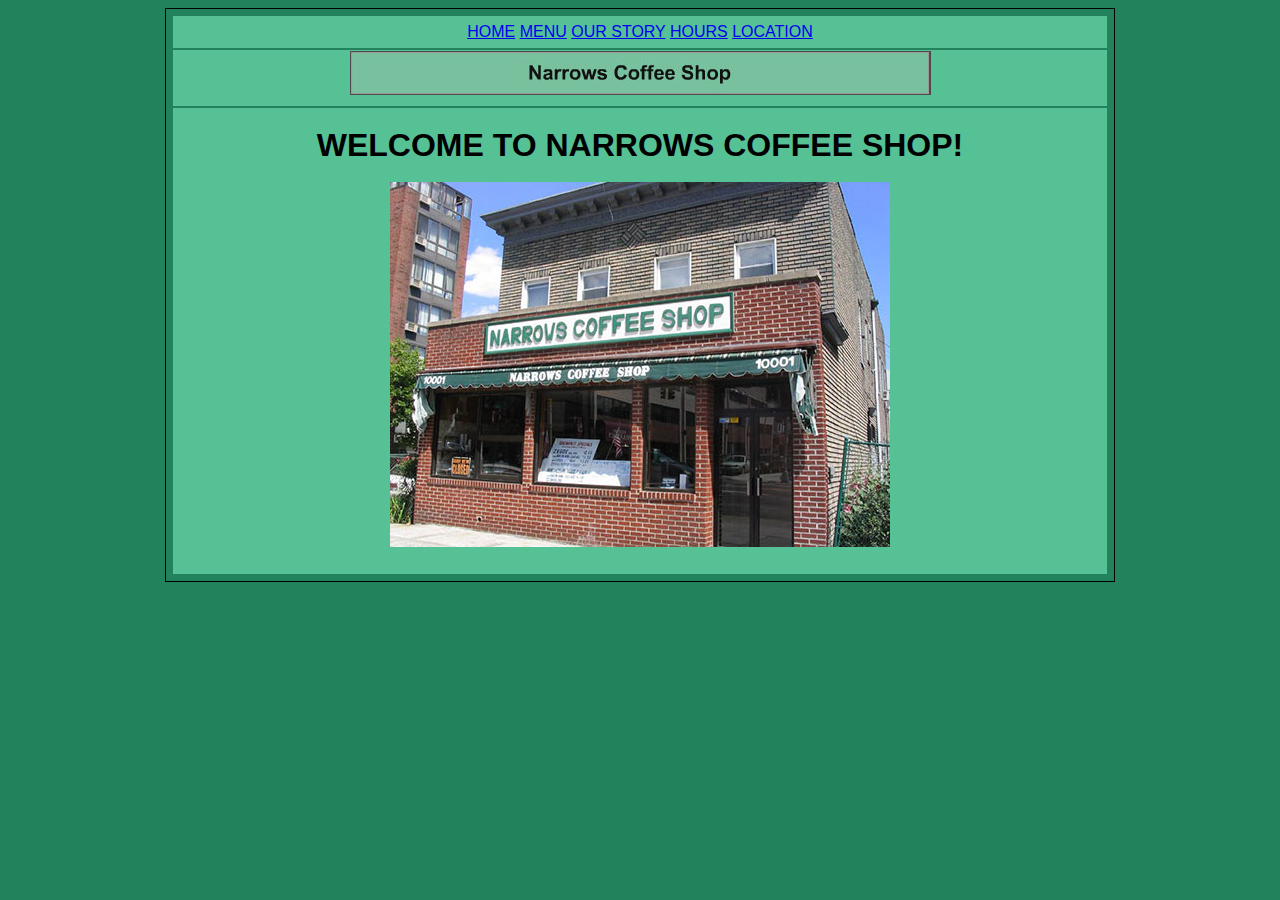
<file: website/index.html>
<!doctype html>
<html><!-- InstanceBegin template="/Templates/temp.dwt" codeOutsideHTMLIsLocked="false" -->
<head>
<meta charset="UTF-8">
<!-- InstanceBeginEditable name="doctitle" -->
<title>Narrow's Coffee Shop</title>
<!-- InstanceEndEditable -->
<!-- InstanceBeginEditable name="head" -->
<!-- InstanceEndEditable -->
<link href="css/style.css" rel="stylesheet" type="text/css">
</head>

<body>
<div class="wrapper">
  <table width="950">
    <tr>
      <td ><a href="index.html">HOME</a>  <a href="menu.html">MENU</a> <a href="our-story.html">OUR STORY</a> <a href="hours.html">HOURS</a> <a href="location.html">LOCATION</a></td> 
    </tr>
    <tr>
      <td><!-- InstanceBeginEditable name="Banner" --><img src="images/baa.jpg" width="581" height="44" alt=""/><!-- InstanceEndEditable --></td>
    </tr>
    <tr>
      <td > <!-- InstanceBeginEditable name="content" -->
      <h1>WELCOME TO NARROWS COFFEE SHOP!</h1>
      <p><img src="images/narrows.jpg" width="500" height="365" alt=""/></p>
    <!-- InstanceEndEditable --></td>
    </tr>
  </table>
</div>
</body>
<!-- InstanceEnd --></html>
</file>
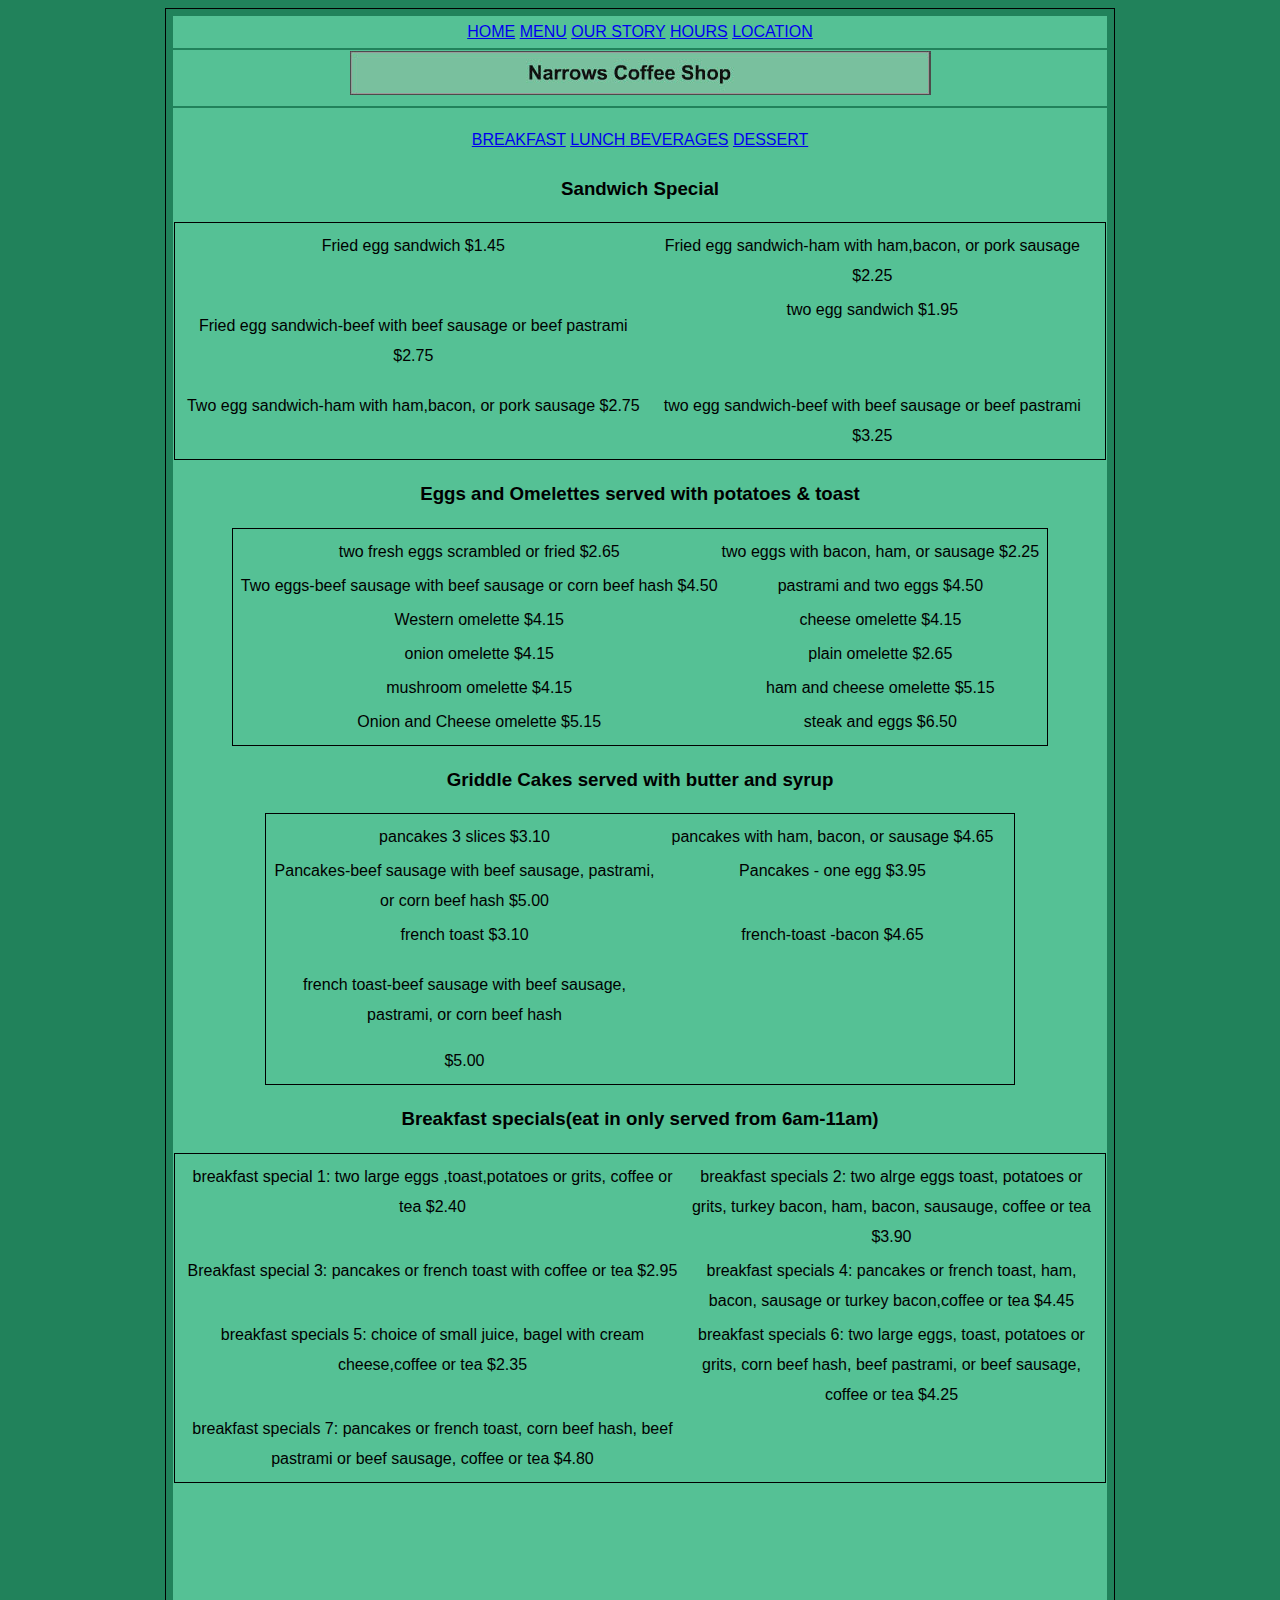
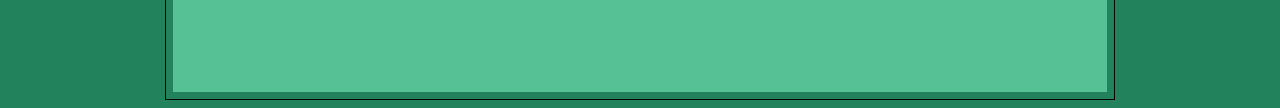
<file: website/breakfast.html>
<!doctype html>
<html><!-- InstanceBegin template="/Templates/temp.dwt" codeOutsideHTMLIsLocked="false" -->
<head>
<meta charset="UTF-8">
<!-- InstanceBeginEditable name="doctitle" -->
<title>Breakfast</title>
<!-- InstanceEndEditable -->
<!-- InstanceBeginEditable name="head" -->
<!-- InstanceEndEditable -->
<link href="css/style.css" rel="stylesheet" type="text/css">
</head>

<body>
<div class="wrapper">
  <table width="950">
    <tr>
      <td ><a href="index.html">HOME</a>  <a href="menu.html">MENU</a> <a href="our-story.html">OUR STORY</a> <a href="hours.html">HOURS</a> <a href="location.html">LOCATION</a></td> 
    </tr>
    <tr>
      <td><!-- InstanceBeginEditable name="Banner" --><img src="images/baa.jpg" width="581" height="44" alt=""/><!-- InstanceEndEditable --></td>
    </tr>
    <tr>
      <td > <!-- InstanceBeginEditable name="content" -->
      <p><a href="breakfast.html">BREAKFAST</a> <a href="lunch.html">LUNCH</a><a href="drinks.html"> BEVERAGES</a> <a href="dessert.html">DESSERT</a></p>
      <h3>Sandwich Special</h3>
      <table>
        <tr>
          <td>Fried egg sandwich $1.45</td>
          <td>Fried egg sandwich-ham with ham,bacon, or pork sausage $2.25</td>
        </tr>
        <tr>
          <td><p>Fried egg sandwich-beef with beef sausage or beef pastrami $2.75</p></td>
          <td>two egg sandwich $1.95</td>
        </tr>
        <tr>
          <td>Two egg sandwich-ham with ham,bacon, or pork sausage $2.75</td>
          <td>two egg sandwich-beef with beef sausage or beef pastrami $3.25</td>
        </tr>
      </table>
      <h3>Eggs and Omelettes      served with potatoes &amp; toast</h3>
      <table>
        <tr>
          <td>two fresh eggs scrambled or fried $2.65</td>
          <td> two eggs with bacon, ham, or sausage $2.25</td>
        </tr>
        <tr>
          <td>Two eggs-beef sausage with beef sausage or corn beef hash $4.50</td>
          <td>pastrami and two eggs $4.50</td>
        </tr>
        <tr>
          <td>Western omelette $4.15</td>
          <td>cheese omelette $4.15</td>
        </tr>
        <tr>
          <td>onion omelette $4.15</td>
          <td>plain omelette $2.65</td>
        </tr>
        <tr>
          <td>mushroom omelette $4.15</td>
          <td>ham and cheese omelette $5.15</td>
        </tr>
        <tr>
          <td>Onion and Cheese omelette $5.15</td>
          <td>steak and eggs $6.50</td>
        </tr>
      </table>
      <h3>Griddle Cakes served with butter and syrup</h3>
      <table>
        <tr>
          <td width="381">pancakes 3 slices $3.10</td>
          <td width="347">pancakes with ham, bacon, or sausage $4.65</td>
        </tr>
        <tr>
          <td>Pancakes-beef sausage with beef sausage, pastrami, or corn beef hash $5.00</td>
          <td>Pancakes - one egg $3.95</td>
        </tr>
        <tr>
          <td>french toast $3.10</td>
          <td>french-toast -bacon $4.65</td>
        </tr>
        <tr>
          <td><p>french toast-beef sausage with beef sausage, pastrami, or corn beef hash</p>
            $5.00</td>
          <td>&nbsp;</td>
        </tr>
      </table>
      <h3>Breakfast specials(eat in only served from 6am-11am)</h3>
      <table>
        <tr>
          <td width="510">breakfast special 1: two large eggs ,toast,potatoes or grits, coffee or tea $2.40</td>
          <td width="420">breakfast specials 2: two alrge eggs toast, potatoes or grits, turkey bacon, ham, bacon, sausauge, coffee or tea $3.90</td>
        </tr>
        <tr>
          <td>Breakfast special 3: pancakes or french toast with coffee or tea $2.95</td>
          <td>breakfast specials 4: pancakes or french toast, ham, bacon, sausage or turkey bacon,coffee or tea $4.45</td>
        </tr>
        <tr>
          <td>breakfast specials 5: choice of small juice, bagel with cream cheese,coffee or tea $2.35</td>
          <td>breakfast specials 6: two large eggs, toast, potatoes or grits, corn beef hash, beef pastrami, or beef sausage, coffee or tea $4.25</td>
        </tr>
        <tr>
          <td>breakfast specials 7: pancakes or french toast, corn beef hash, beef pastrami or beef sausage, coffee or tea $4.80</td>
          <td>&nbsp;</td>
        </tr>
      </table>
      <p>&nbsp;</p>
      <h2>&nbsp;</h2>
      <p>&nbsp;</p>
      <p>&nbsp;</p>
    <!-- InstanceEndEditable --></td>
    </tr>
  </table>
</div>
</body>
<!-- InstanceEnd --></html>
</file>
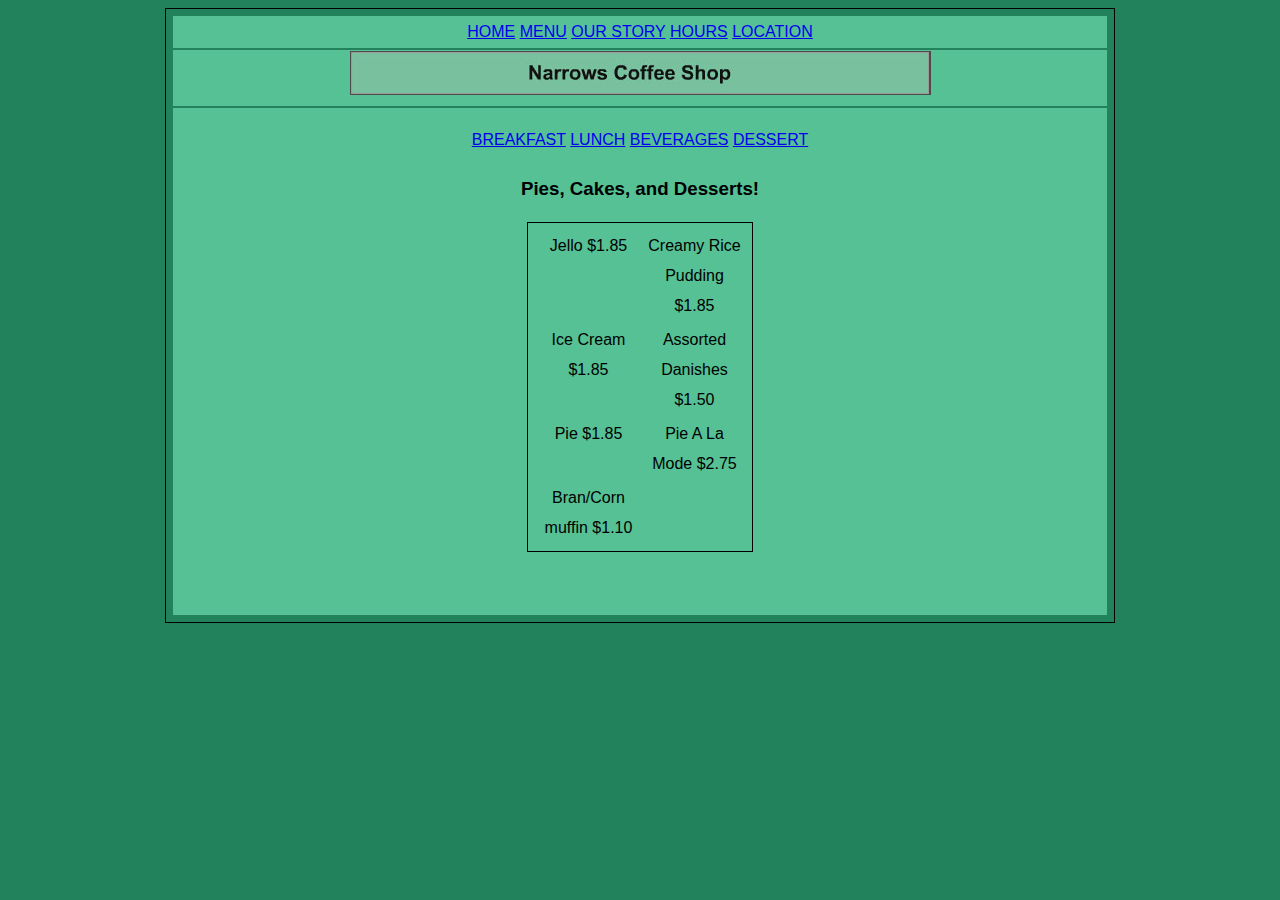
<file: website/dessert.html>
<!doctype html>
<html><!-- InstanceBegin template="/Templates/temp.dwt" codeOutsideHTMLIsLocked="false" -->
<head>
<meta charset="UTF-8">
<!-- InstanceBeginEditable name="doctitle" -->
<title>Untitled Document</title>
<!-- InstanceEndEditable -->
<!-- InstanceBeginEditable name="head" -->
<!-- InstanceEndEditable -->
<link href="css/style.css" rel="stylesheet" type="text/css">
</head>

<body>
<div class="wrapper">
  <table width="950">
    <tr>
      <td ><a href="index.html">HOME</a>  <a href="menu.html">MENU</a> <a href="our-story.html">OUR STORY</a> <a href="hours.html">HOURS</a> <a href="location.html">LOCATION</a></td> 
    </tr>
    <tr>
      <td><!-- InstanceBeginEditable name="Banner" --><img src="images/baa.jpg" width="581" height="44" alt=""/><!-- InstanceEndEditable --></td>
    </tr>
    <tr>
      <td > <!-- InstanceBeginEditable name="content" -->
        <p><a href="breakfast.html">BREAKFAST</a> <a href="lunch.html">LUNCH</a> <a href="drinks.html">BEVERAGES</a> <a href="dessert.html">DESSERT</a></p>
        <h3>Pies, Cakes, and Desserts!</h3>
        <table>
          <tr>
            <td width="105">Jello   $1.85</td>
            <td width="99">Creamy Rice Pudding $1.85</td>
          </tr>
          <tr>
            <td>Ice Cream $1.85</td>
            <td>Assorted Danishes $1.50</td>
          </tr>
          <tr>
            <td>Pie $1.85</td>
            <td>Pie A La Mode $2.75</td>
          </tr>
          <tr>
            <td>Bran/Corn muffin $1.10</td>
            <td>&nbsp;</td>
          </tr>
        </table>
        <p>&nbsp;</p>
      <!-- InstanceEndEditable --></td>
    </tr>
  </table>
</div>
</body>
<!-- InstanceEnd --></html>
</file>
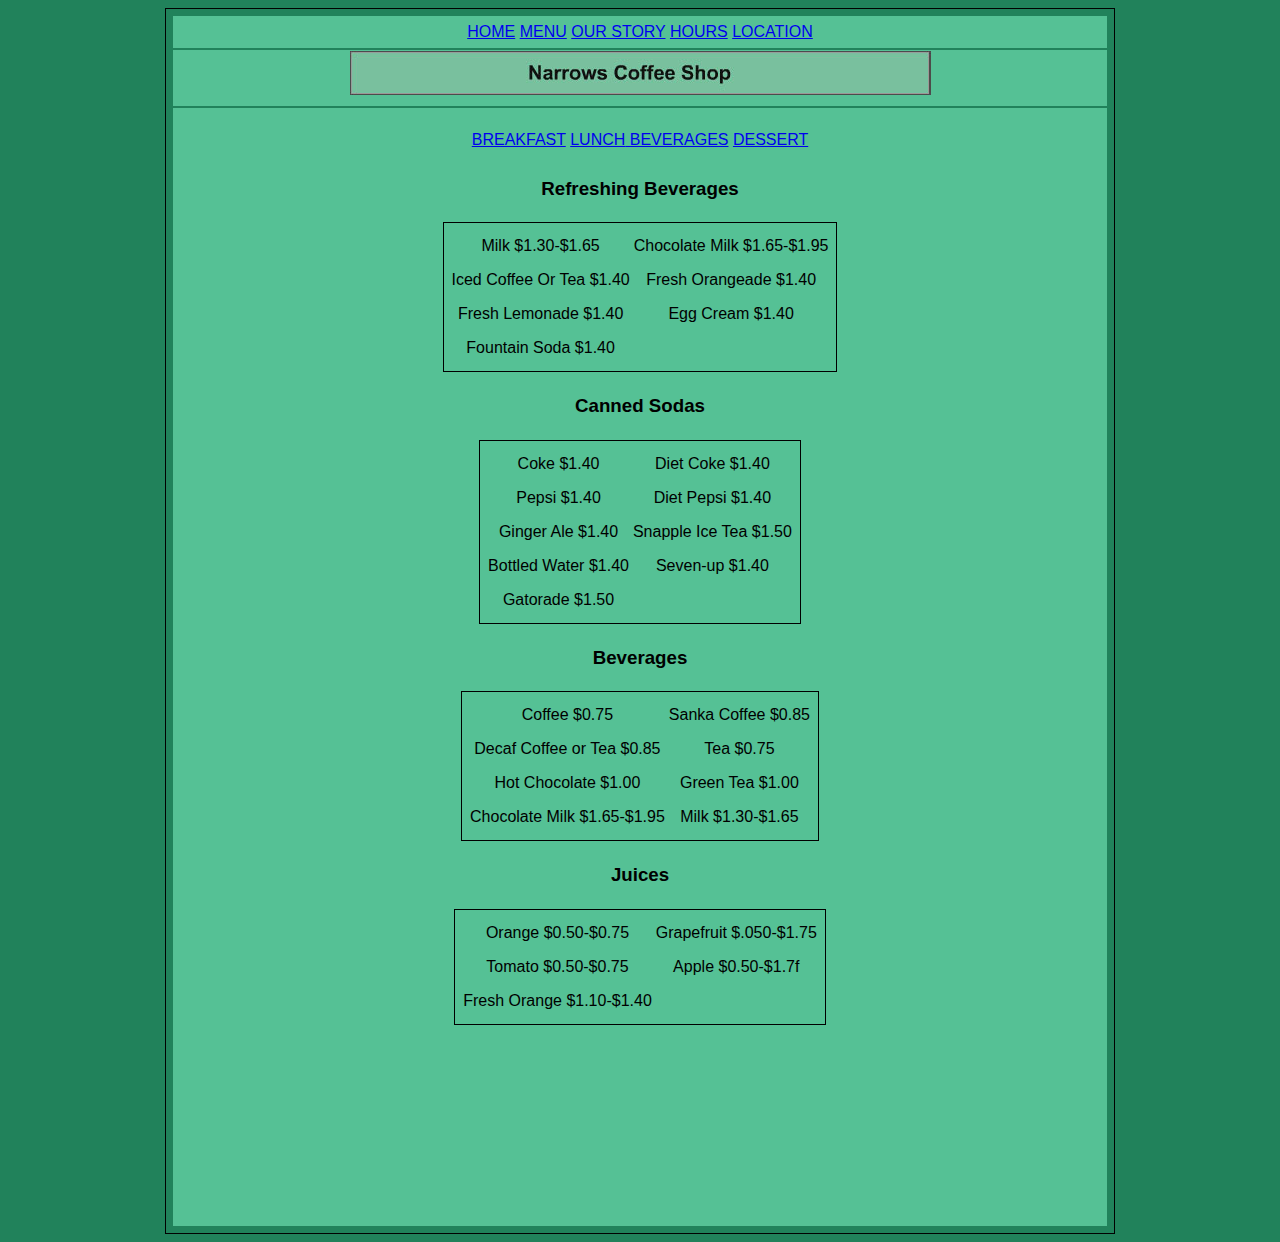
<file: website/drinks.html>
<!doctype html>
<html><!-- InstanceBegin template="/Templates/temp.dwt" codeOutsideHTMLIsLocked="false" -->
<head>
<meta charset="UTF-8">
<!-- InstanceBeginEditable name="doctitle" -->
<title>Drinks</title>
<!-- InstanceEndEditable -->
<!-- InstanceBeginEditable name="head" -->
<!-- InstanceEndEditable -->
<link href="css/style.css" rel="stylesheet" type="text/css">
</head>

<body>
<div class="wrapper">
  <table width="950">
    <tr>
      <td ><a href="index.html">HOME</a>  <a href="menu.html">MENU</a> <a href="our-story.html">OUR STORY</a> <a href="hours.html">HOURS</a> <a href="location.html">LOCATION</a></td> 
    </tr>
    <tr>
      <td><!-- InstanceBeginEditable name="Banner" --><img src="images/baa.jpg" width="581" height="44" alt=""/><!-- InstanceEndEditable --></td>
    </tr>
    <tr>
      <td > <!-- InstanceBeginEditable name="content" -->
    
        <p><a href="breakfast.html">BREAKFAST</a> <a href="lunch.html">LUNCH</a><a href="drinks.html"> BEVERAGES</a> <a href="dessert.html">DESSERT</a></p>
        <h3>Refreshing Beverages</h3>
        <table>
          <tr>
            <td>Milk $1.30-$1.65</td>
            <td>Chocolate Milk $1.65-$1.95</td>
          </tr>
          <tr>
            <td>Iced Coffee Or Tea $1.40</td>
            <td>Fresh Orangeade $1.40</td>
          </tr>
          <tr>
            <td>Fresh Lemonade $1.40</td>
            <td>Egg Cream $1.40</td>
          </tr>
          <tr>
            <td>Fountain Soda $1.40</td>
            <td>&nbsp;</td>
          </tr>
        </table>
        <h3>Canned Sodas</h3>
        <table>
          <tr>
            <td>Coke $1.40</td>
            <td>Diet Coke $1.40</td>
          </tr>
          <tr>
            <td>Pepsi $1.40</td>
            <td>Diet Pepsi $1.40</td>
          </tr>
          <tr>
            <td>Ginger Ale $1.40</td>
            <td>Snapple Ice Tea $1.50</td>
          </tr>
          <tr>
            <td>Bottled Water $1.40</td>
            <td>Seven-up $1.40</td>
          </tr>
          <tr>
            <td>Gatorade $1.50</td>
            <td>&nbsp;</td>
          </tr>
        </table>
        <h3>Beverages</h3>
        <table>
          <tr>
            <td>Coffee $0.75</td>
            <td> Sanka Coffee $0.85</td>
          </tr>
          <tr>
            <td>Decaf Coffee or Tea $0.85</td>
            <td>Tea $0.75</td>
          </tr>
          <tr>
            <td>Hot Chocolate $1.00</td>
            <td>Green Tea $1.00</td>
          </tr>
          <tr>
            <td>Chocolate Milk $1.65-$1.95</td>
            <td>Milk $1.30-$1.65</td>
          </tr>
        </table>
        <h3>Juices</h3>
        <table>
          <tr>
            <td>Orange $0.50-$0.75</td>
            <td>Grapefruit $.050-$1.75</td>
          </tr>
          <tr>
            <td>Tomato $0.50-$0.75</td>
            <td>Apple $0.50-$1.7f</td>
          </tr>
          <tr>
            <td>Fresh Orange $1.10-$1.40</td>
            <td>&nbsp;</td>
          </tr>
        </table>
        <p>&nbsp;</p>
        <p>&nbsp;</p>
        <p>&nbsp;</p>
        <p>&nbsp;      </p>
      <!-- InstanceEndEditable --></td>
    </tr>
  </table>
</div>
</body>
<!-- InstanceEnd --></html>
</file>
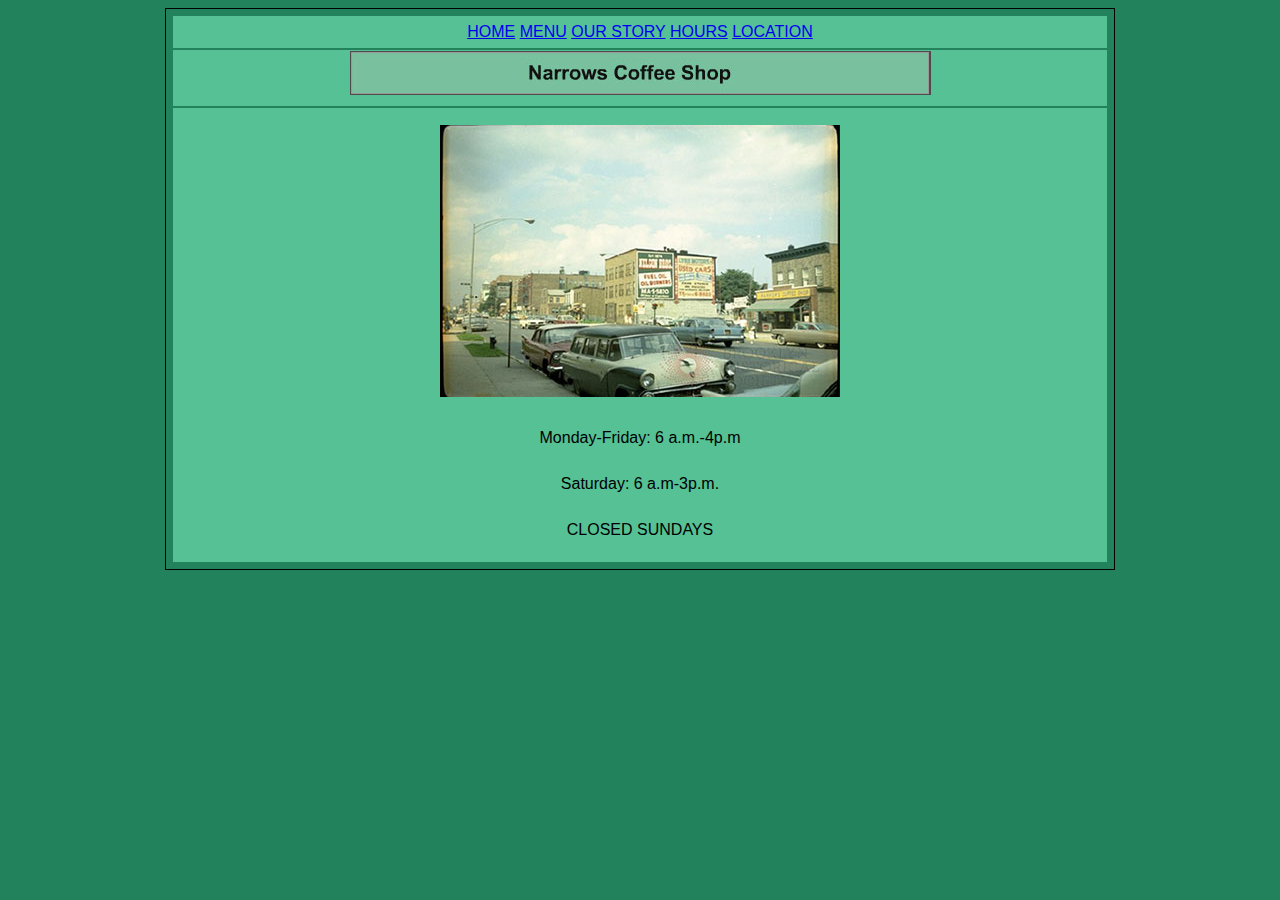
<file: website/hours.html>
<!doctype html>
<html><!-- InstanceBegin template="/Templates/temp.dwt" codeOutsideHTMLIsLocked="false" -->
<head>
<meta charset="UTF-8">
<!-- InstanceBeginEditable name="doctitle" -->
<title>Hours</title>
<!-- InstanceEndEditable -->
<!-- InstanceBeginEditable name="head" -->
<!-- InstanceEndEditable -->
<link href="css/style.css" rel="stylesheet" type="text/css">
</head>

<body>
<div class="wrapper">
  <table width="950">
    <tr>
      <td ><a href="index.html">HOME</a>  <a href="menu.html">MENU</a> <a href="our-story.html">OUR STORY</a> <a href="hours.html">HOURS</a> <a href="location.html">LOCATION</a></td> 
    </tr>
    <tr>
      <td><!-- InstanceBeginEditable name="Banner" --><img src="images/baa.jpg" width="581" height="44" alt=""/><!-- InstanceEndEditable --></td>
    </tr>
    <tr>
      <td > <!-- InstanceBeginEditable name="content" -->
      <p><img src="images/old-pic-of-store" width="400" height="272" alt=""/></p>
Monday-Friday: 6 a.m.-4p.m
      <p>Saturday: 6 a.m-3p.m. </p>
      <p>CLOSED SUNDAYS</p>
      <p></p>
    <!-- InstanceEndEditable --></td>
    </tr>
  </table>
</div>
</body>
<!-- InstanceEnd --></html>
</file>
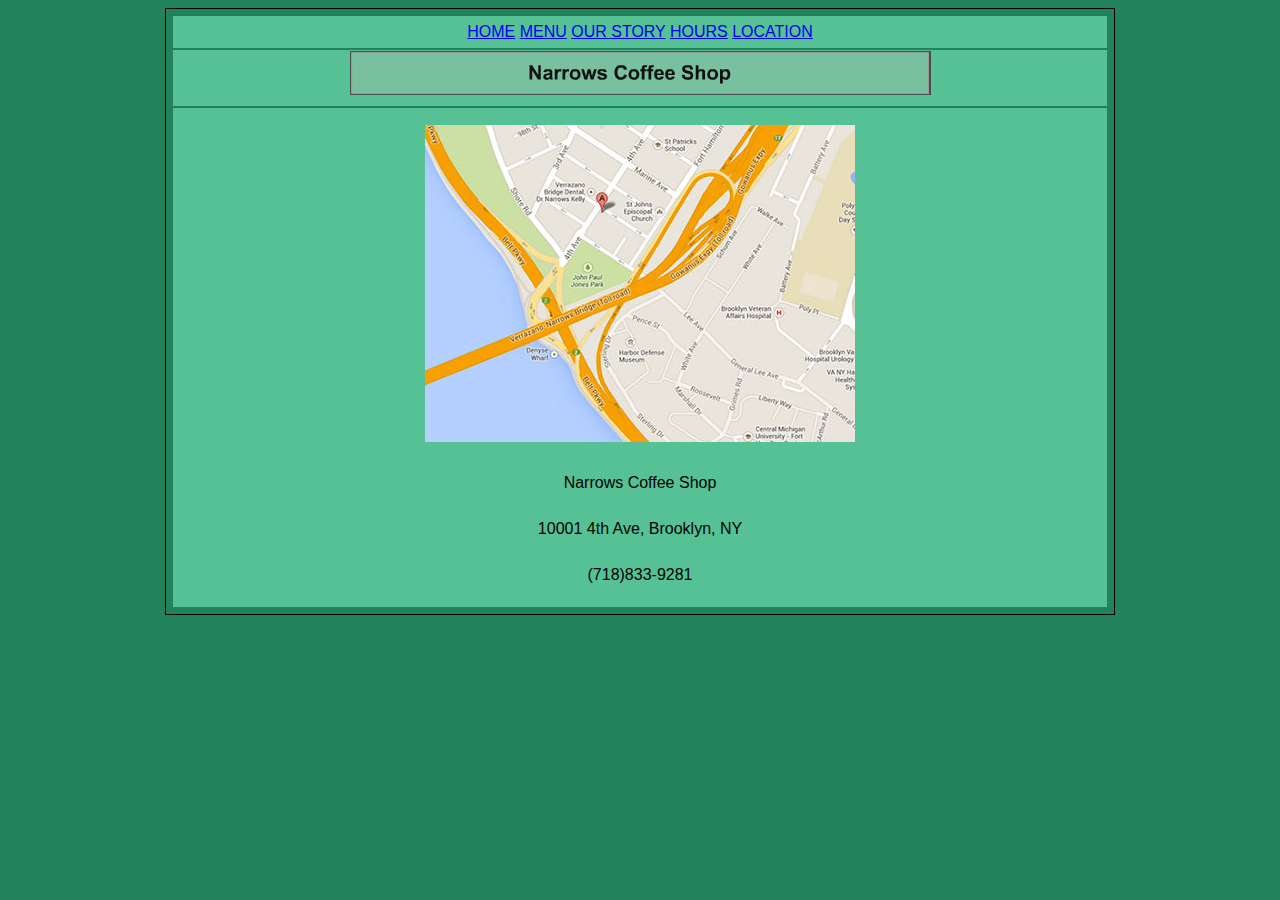
<file: website/location.html>
<!doctype html>
<html><!-- InstanceBegin template="/Templates/temp.dwt" codeOutsideHTMLIsLocked="false" -->
<head>
<meta charset="UTF-8">
<!-- InstanceBeginEditable name="doctitle" -->
<title>Location</title>
<!-- InstanceEndEditable -->
<!-- InstanceBeginEditable name="head" -->
<!-- InstanceEndEditable -->
<link href="css/style.css" rel="stylesheet" type="text/css">
</head>

<body>
<div class="wrapper">
  <table width="950">
    <tr>
      <td ><a href="index.html">HOME</a>  <a href="menu.html">MENU</a> <a href="our-story.html">OUR STORY</a> <a href="hours.html">HOURS</a> <a href="location.html">LOCATION</a></td> 
    </tr>
    <tr>
      <td><!-- InstanceBeginEditable name="Banner" --><img src="images/baa.jpg" width="581" height="44" alt=""/><!-- InstanceEndEditable --></td>
    </tr>
    <tr>
      <td > <!-- InstanceBeginEditable name="content" -->
      <p><img src="images/location.jpg" width="430" height="317" alt=""/></p>
      <p>Narrows Coffee Shop    </p>
      <p>10001 4th Ave, Brooklyn, NY</p>
      <p>(718)833-9281</p>
    <!-- InstanceEndEditable --></td>
    </tr>
  </table>
</div>
</body>
<!-- InstanceEnd --></html>
</file>
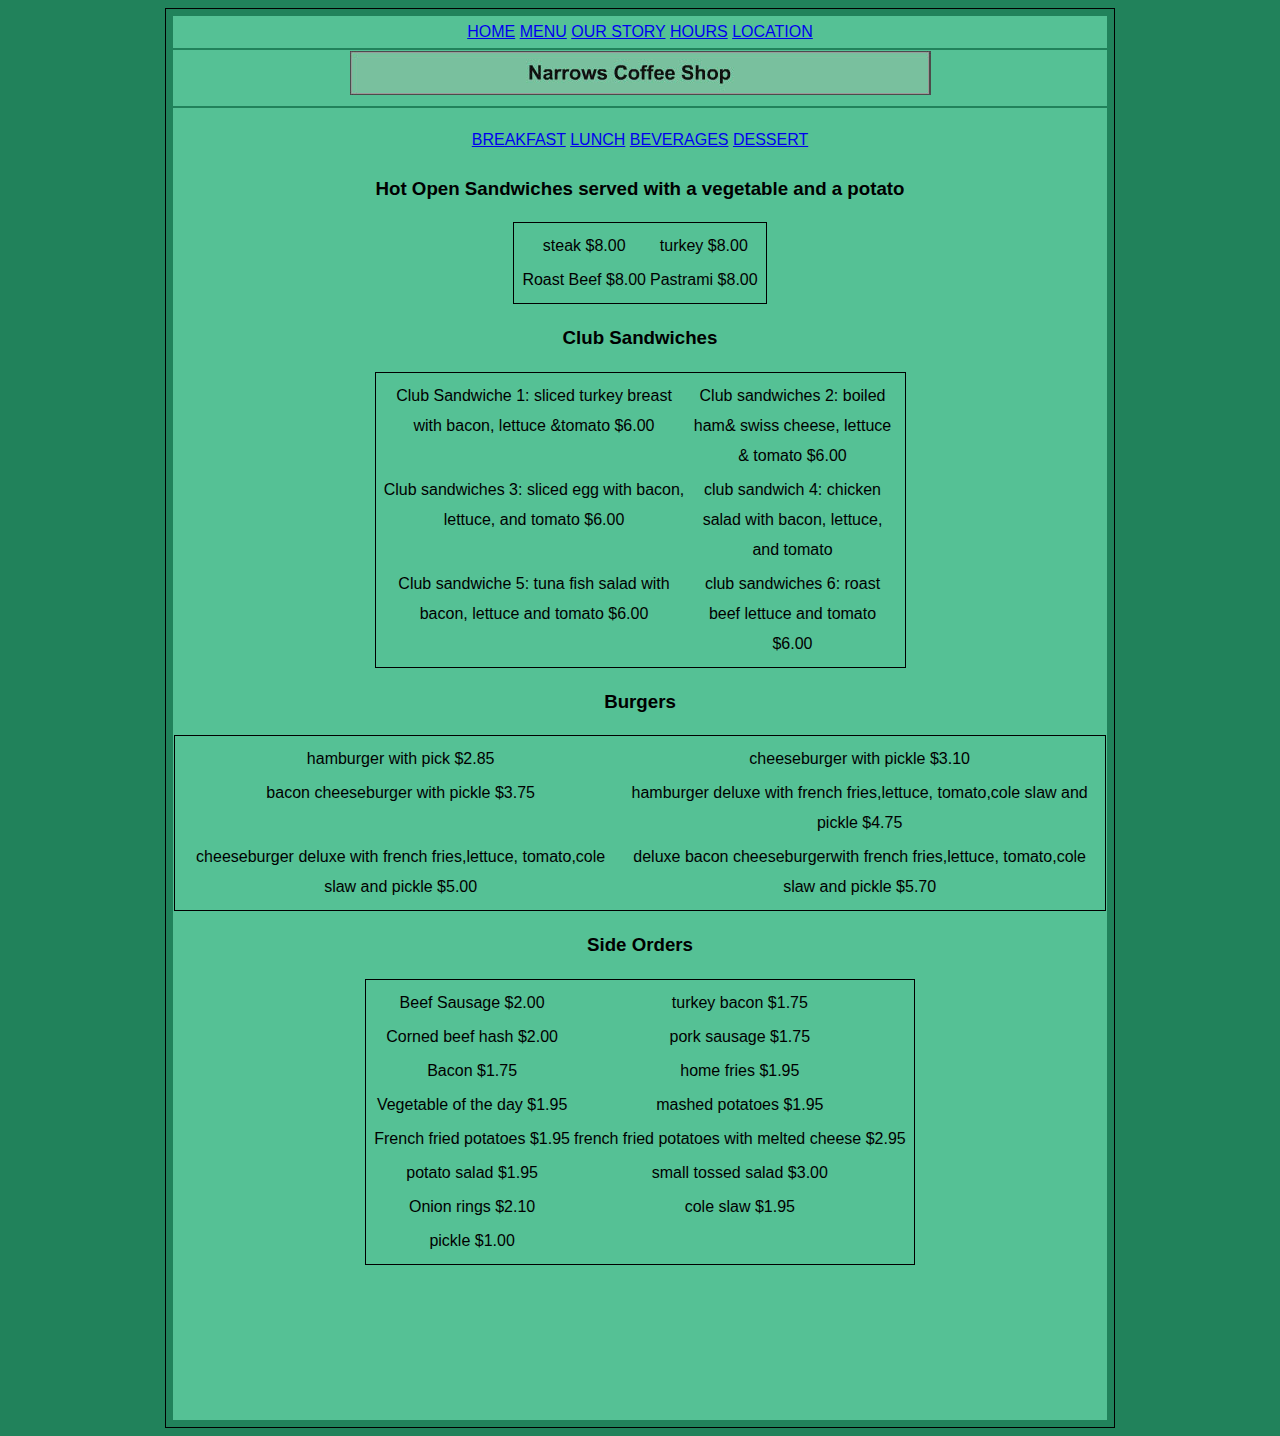
<file: website/lunch.html>
<!doctype html>
<html><!-- InstanceBegin template="/Templates/temp.dwt" codeOutsideHTMLIsLocked="false" -->
<head>
<meta charset="UTF-8">
<!-- InstanceBeginEditable name="doctitle" -->
<title>Lunch</title>
<!-- InstanceEndEditable -->
<!-- InstanceBeginEditable name="head" -->
<!-- InstanceEndEditable -->
<link href="css/style.css" rel="stylesheet" type="text/css">
</head>

<body>
<div class="wrapper">
  <table width="950">
    <tr>
      <td ><a href="index.html">HOME</a>  <a href="menu.html">MENU</a> <a href="our-story.html">OUR STORY</a> <a href="hours.html">HOURS</a> <a href="location.html">LOCATION</a></td> 
    </tr>
    <tr>
      <td><!-- InstanceBeginEditable name="Banner" --><img src="images/baa.jpg" width="581" height="44" alt=""/><!-- InstanceEndEditable --></td>
    </tr>
    <tr>
      <td > <!-- InstanceBeginEditable name="content" -->
        <p><a href="breakfast.html">BREAKFAST</a> <a href="lunch.html">LUNCH</a> <a href="drinks.html">BEVERAGES</a> <a href="dessert.html">DESSERT</a></p>
        <h3>Hot Open Sandwiches served with a vegetable and a potato</h3>
        <table>
          <tr>
            <td>steak $8.00</td>
            <td>turkey $8.00</td>
          </tr>
          <tr>
            <td>Roast Beef $8.00</td>
            <td>Pastrami $8.00</td>
          </tr>
        </table>
        <h3>Club Sandwiches</h3>
        <table>
          <tr>
            <td width="301">Club Sandwiche 1: sliced turkey breast with bacon, lettuce &amp;tomato $6.00</td>
            <td width="208">Club sandwiches 2: boiled ham&amp; swiss cheese, lettuce &amp; tomato $6.00</td>
          </tr>
          <tr>
            <td>Club sandwiches 3: sliced egg with bacon, lettuce, and tomato $6.00</td>
            <td>club sandwich 4: chicken salad with bacon, lettuce, and tomato</td>
          </tr>
          <tr>
            <td>Club sandwiche 5: tuna fish salad with bacon, lettuce and tomato $6.00</td>
            <td>club sandwiches 6: roast beef lettuce and tomato $6.00</td>
          </tr>
        </table>
        <h3>Burgers</h3>
        <table>
          <tr>
            <td>hamburger with pick $2.85</td>
            <td>cheeseburger with pickle $3.10</td>
          </tr>
          <tr>
            <td>bacon cheeseburger with pickle $3.75</td>
            <td>hamburger deluxe with french fries,lettuce, tomato,cole slaw and pickle $4.75</td>
          </tr>
          <tr>
            <td>cheeseburger deluxe with french fries,lettuce, tomato,cole slaw and pickle $5.00</td>
            <td>deluxe bacon cheeseburgerwith french fries,lettuce, tomato,cole slaw and pickle $5.70 </td>
          </tr>
        </table>
        <h3>Side Orders</h3>
        <table>
          <tr>
            <td>Beef Sausage $2.00</td>
            <td>turkey bacon $1.75</td>
          </tr>
          <tr>
            <td>Corned beef hash $2.00</td>
            <td>pork sausage $1.75</td>
          </tr>
          <tr>
            <td>Bacon $1.75</td>
            <td>home fries $1.95</td>
          </tr>
          <tr>
            <td>Vegetable of the day $1.95</td>
            <td>mashed potatoes $1.95</td>
          </tr>
          <tr>
            <td>French fried potatoes $1.95</td>
            <td>french fried potatoes with melted cheese $2.95</td>
          </tr>
          <tr>
            <td>potato salad $1.95</td>
            <td>small tossed salad $3.00</td>
          </tr>
          <tr>
            <td>Onion rings $2.10</td>
            <td>cole slaw $1.95</td>
          </tr>
          <tr>
            <td>pickle $1.00</td>
            <td>&nbsp;</td>
          </tr>
        </table>
        <p>&nbsp;</p>
        <p>&nbsp;</p>
        <p>&nbsp;</p>
      <!-- InstanceEndEditable --></td>
    </tr>
  </table>
</div>
</body>
<!-- InstanceEnd --></html>
</file>
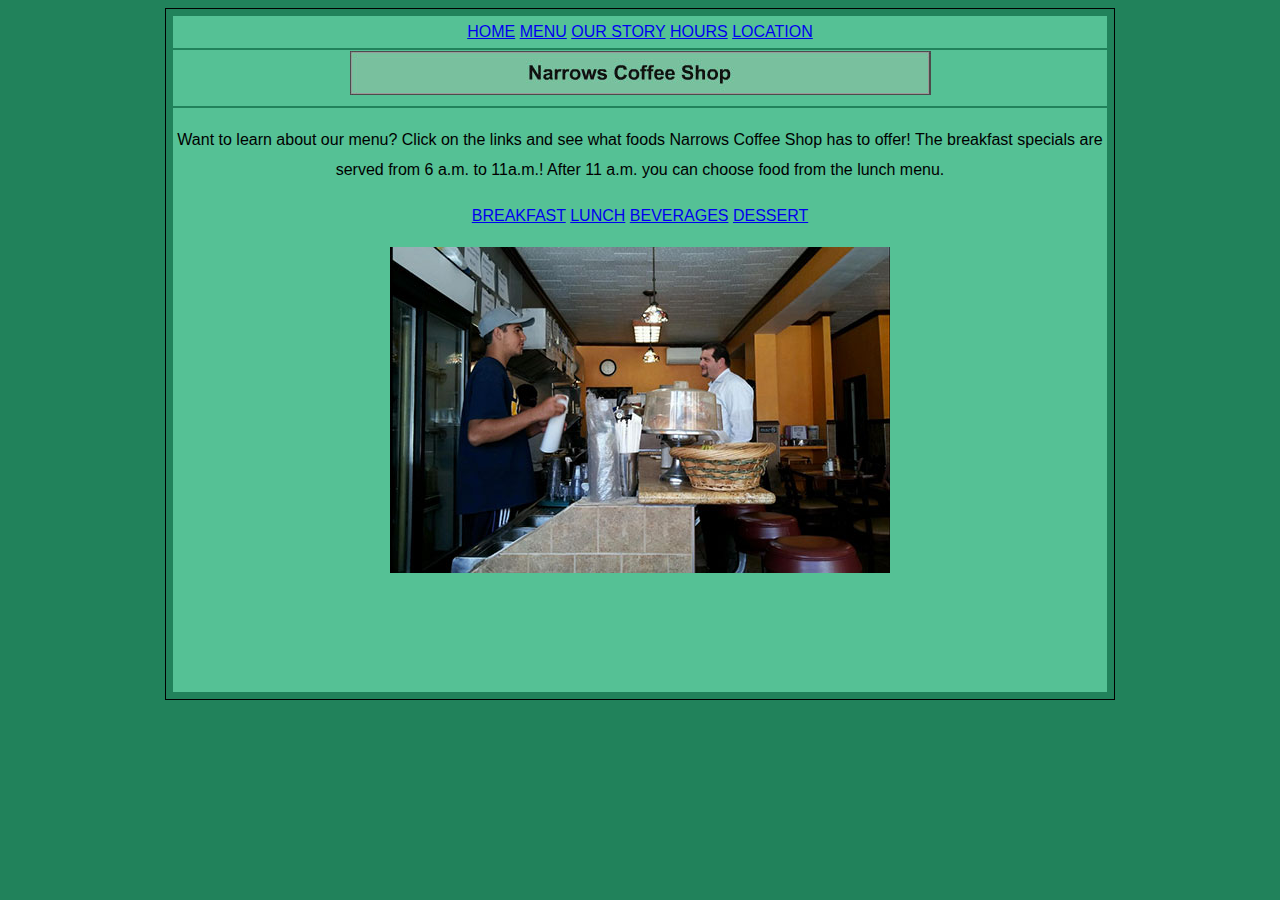
<file: website/menu.html>
<!doctype html>
<html><!-- InstanceBegin template="/Templates/temp.dwt" codeOutsideHTMLIsLocked="false" -->
<head>
<meta charset="UTF-8">
<!-- InstanceBeginEditable name="doctitle" -->
<title>Menu</title>
<!-- InstanceEndEditable -->
<!-- InstanceBeginEditable name="head" -->
<!-- InstanceEndEditable -->
<link href="css/style.css" rel="stylesheet" type="text/css">
</head>

<body>
<div class="wrapper">
  <table width="950">
    <tr>
      <td ><a href="index.html">HOME</a>  <a href="menu.html">MENU</a> <a href="our-story.html">OUR STORY</a> <a href="hours.html">HOURS</a> <a href="location.html">LOCATION</a></td> 
    </tr>
    <tr>
      <td><!-- InstanceBeginEditable name="Banner" --><img src="images/baa.jpg" width="581" height="44" alt=""/><!-- InstanceEndEditable --></td>
    </tr>
    <tr>
      <td > <!-- InstanceBeginEditable name="content" -->
      <p>Want to learn  about our menu? Click on the links and see what foods Narrows Coffee Shop has to offer! The breakfast specials are served from 6 a.m. to 11a.m.! After 11 a.m. you can choose food from the lunch menu.</p>
      <p><a href="breakfast.html">BREAKFAST</a> <a href="lunch.html">LUNCH</a> <a href="drinks.html">BEVERAGES</a> <a href="dessert.html">DESSERT</a></p>
      <p><img src="images/babypete.jpg" width="500" height="326" alt=""/></p>
      <p>&nbsp;</p>
      <p>&nbsp;</p>
    <!-- InstanceEndEditable --></td>
    </tr>
  </table>
</div>
</body>
<!-- InstanceEnd --></html>
</file>
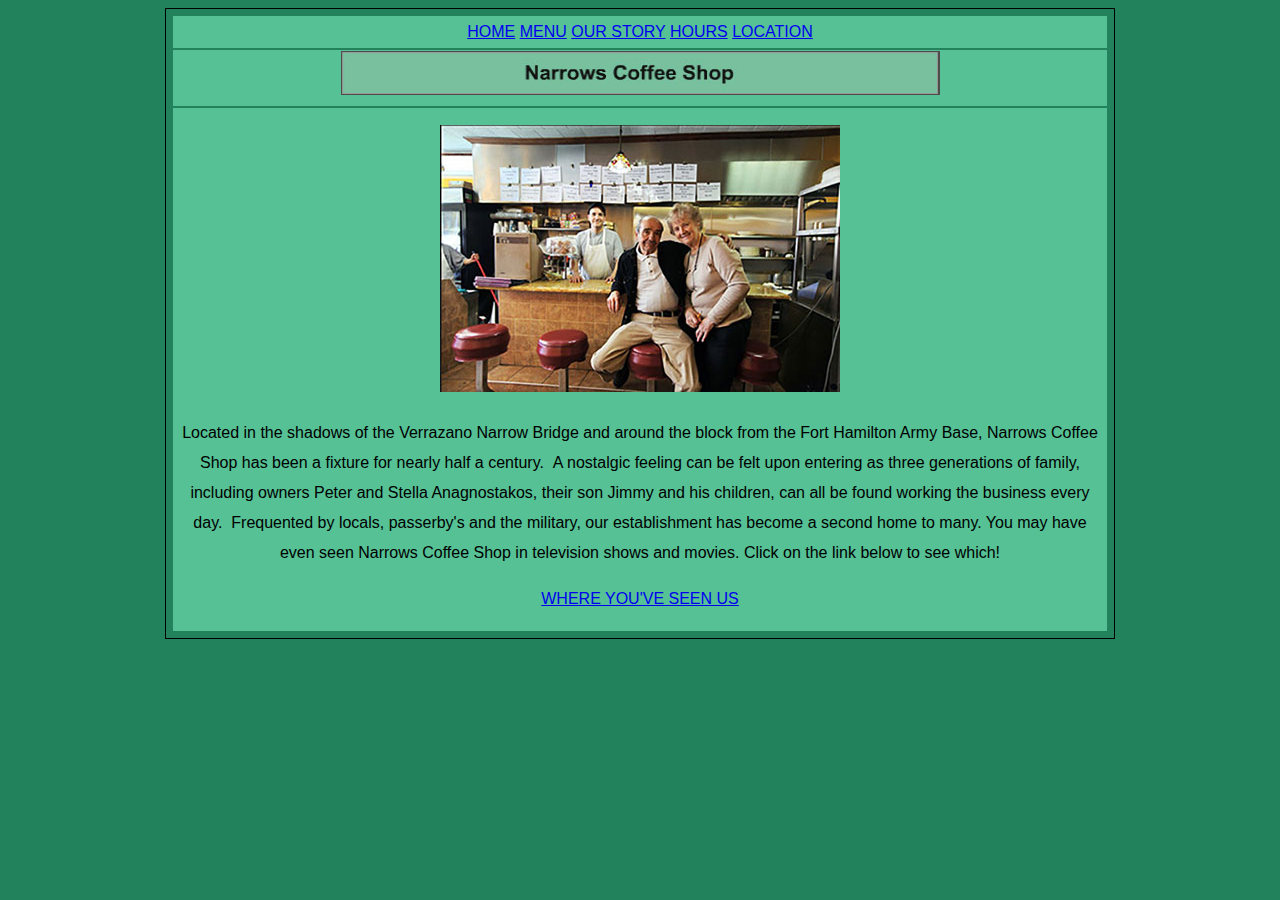
<file: website/our-story.html>
<!doctype html>
<html><!-- InstanceBegin template="/Templates/temp.dwt" codeOutsideHTMLIsLocked="false" -->
<head>
<meta charset="UTF-8">
<!-- InstanceBeginEditable name="doctitle" -->
<title>Our Story</title>
<!-- InstanceEndEditable -->
<!-- InstanceBeginEditable name="head" -->
<!-- InstanceEndEditable -->
<link href="css/style.css" rel="stylesheet" type="text/css">
</head>

<body>
<div class="wrapper">
  <table width="950">
    <tr>
      <td ><a href="index.html">HOME</a>  <a href="menu.html">MENU</a> <a href="our-story.html">OUR STORY</a> <a href="hours.html">HOURS</a> <a href="location.html">LOCATION</a></td> 
    </tr>
    <tr>
      <td><!-- InstanceBeginEditable name="Banner" --><img src="images/baa.jpg" width="599" height="44" alt=""/><!-- InstanceEndEditable --></td>
    </tr>
    <tr>
      <td > <!-- InstanceBeginEditable name="content" -->
      <p><img src="images/pappou.jpg" width="400" height="267" alt=""/></p>
      <p>Located in the shadows of the Verrazano Narrow Bridge and around the block from the Fort Hamilton Army Base, Narrows Coffee Shop has been a fixture for nearly half a century.  A nostalgic feeling can be felt upon entering as three generations of family, including owners Peter and Stella Anagnostakos, their son Jimmy and his children, can all be found working the business every day.  Frequented by locals, passerby's and the military, our establishment has become a second home to many. You may have even seen Narrows Coffee Shop in television shows and movies. Click on the link below to see which!</p>
      <p><a href="seen.html">WHERE YOU'VE SEEN US</a></p>
      <!-- InstanceEndEditable --></td>
    </tr>
  </table>
</div>
</body>
<!-- InstanceEnd --></html>
</file>
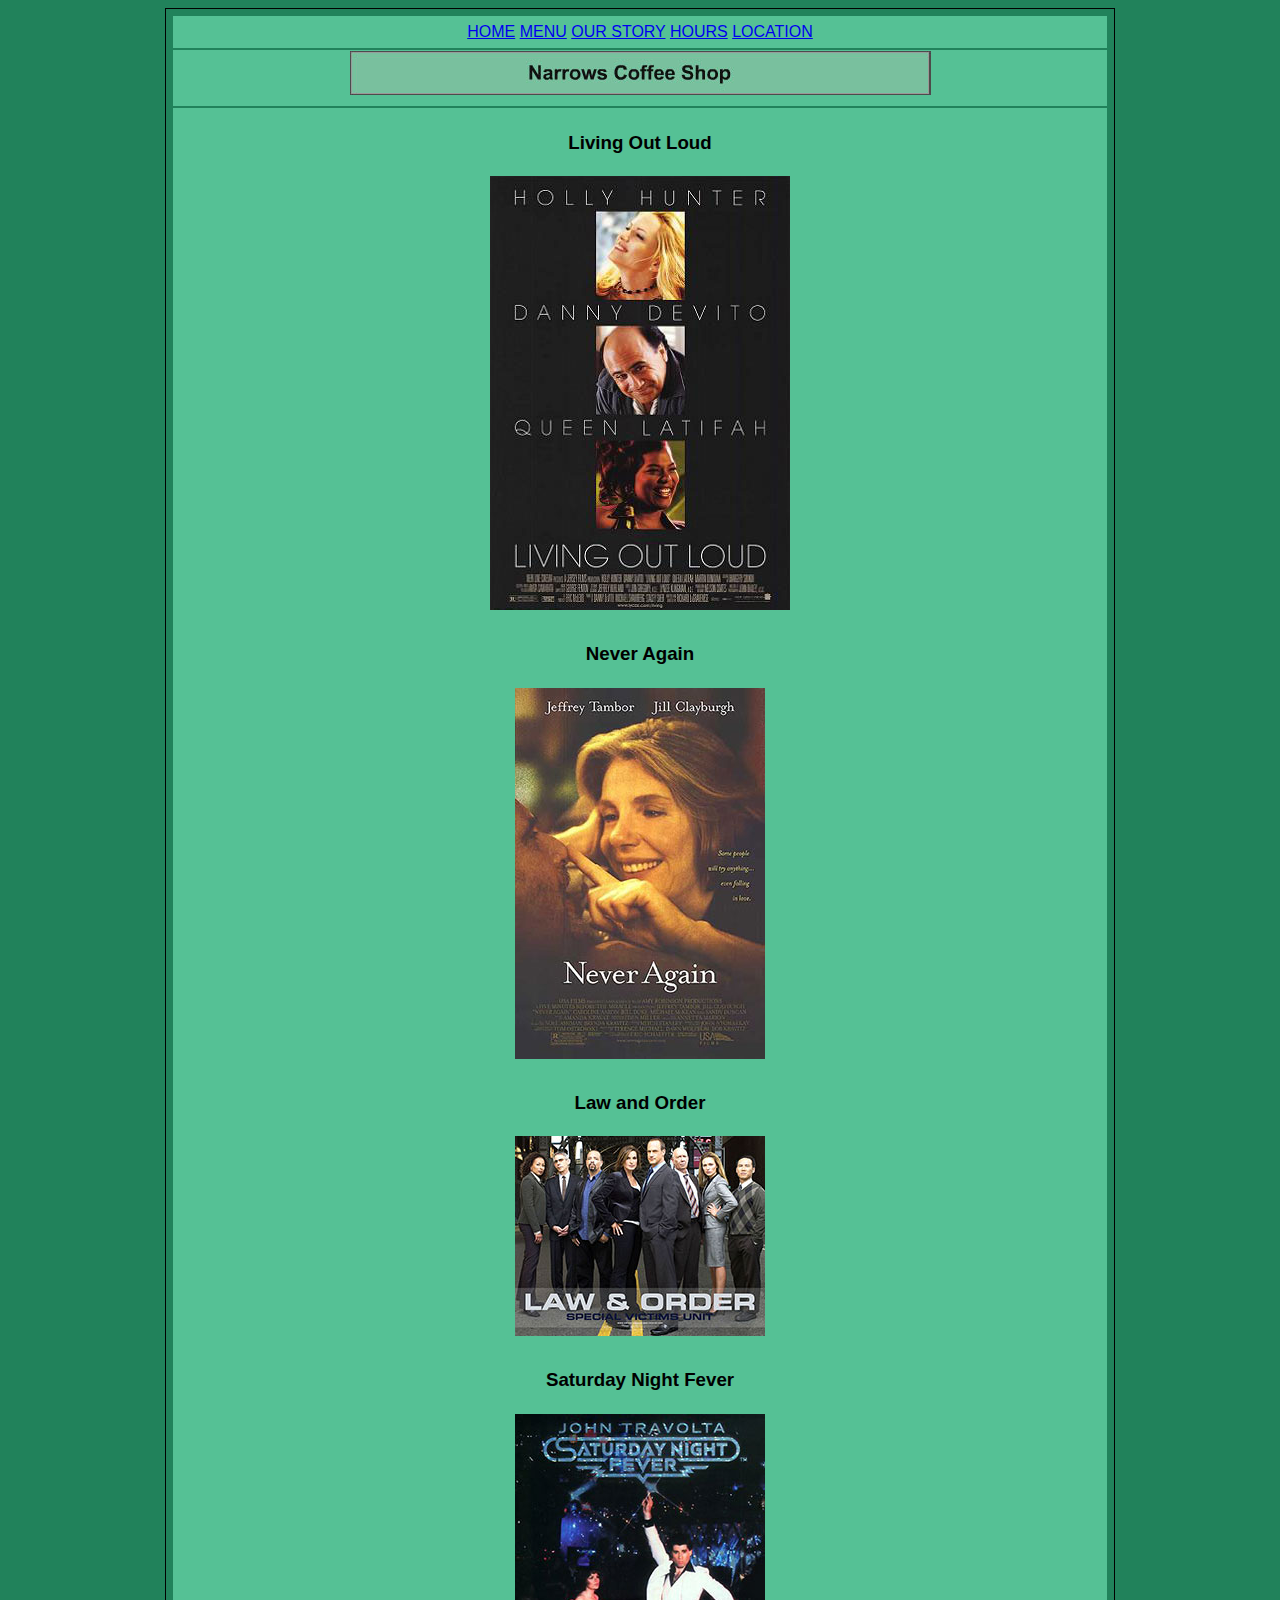
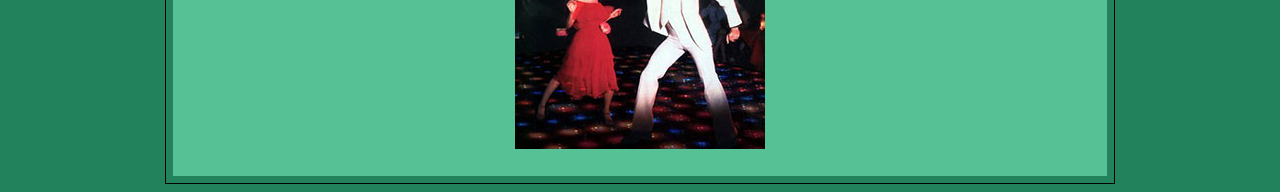
<file: website/seen.html>
<!doctype html>
<html><!-- InstanceBegin template="/Templates/temp.dwt" codeOutsideHTMLIsLocked="false" -->
<head>
<meta charset="UTF-8">
<!-- InstanceBeginEditable name="doctitle" -->
<title>Seen Us</title>
<!-- InstanceEndEditable -->
<!-- InstanceBeginEditable name="head" -->
<!-- InstanceEndEditable -->
<link href="css/style.css" rel="stylesheet" type="text/css">
</head>

<body>
<div class="wrapper">
  <table width="950">
    <tr>
      <td ><a href="index.html">HOME</a>  <a href="menu.html">MENU</a> <a href="our-story.html">OUR STORY</a> <a href="hours.html">HOURS</a> <a href="location.html">LOCATION</a></td> 
    </tr>
    <tr>
      <td><!-- InstanceBeginEditable name="Banner" --><img src="images/baa.jpg" width="581" height="44" alt=""/><!-- InstanceEndEditable --></td>
    </tr>
    <tr>
      <td > <!-- InstanceBeginEditable name="content" -->
        <h3>Living Out Loud </h3>
        <p><img src="images/lOLposter.jpg" width="300" height="434" alt=""/></p>
        <h3>Never Again</h3>
        <p><img src="images/never_again.jpg" width="250" height="371" alt=""/></p>
        <h3>Law and Order</h3>
        <p><img src="images/law.jpg" width="250" height="200" alt=""/></p>
        <h3>Saturday Night Fever</h3>
        <p><img src="images/saturday.jpg" width="250" height="335" alt=""/></p>
      <!-- InstanceEndEditable --></td>
    </tr>
  </table>
</div>
</body>
<!-- InstanceEnd --></html>
</file>
<file: website/css/style.css>
.final-project-content img
	{
	float: left;
	margin-right: auto px;
	margin-left: auto px;
	margin-bottom: 35px;
	font-family: Baskerville, "Palatino Linotype", Palatino, "Century Schoolbook L", "Times New Roman", serif;
	}body {
	font-family: "Gill Sans", "Gill Sans MT", "Myriad Pro", "DejaVu Sans Condensed", Helvetica, Arial, sans-serif;
	font-size: 16px;
	background-color: #21825b;
	line-height: 30px;
}

.wrapper {
	width: 950px;
	margin-left: auto;
	margin-right: auto;
	
}
td {
	background-color: #55c195;
	vertical-align: top;
	text-align: center;
}
.final-project-content p {
	padding-right: px;
	line-height: 30px;
}
.final-project-content {
	background-color: #DADEE3;
	padding-right: 50px;
	padding-bottom: px;
	padding-left: 50px;
	padding-top: 20px;
}

  table, th, tr
{
border: 1px solid black;
padding:5px;
text-align:right;
 margin: 0 auto;
}
</file>
